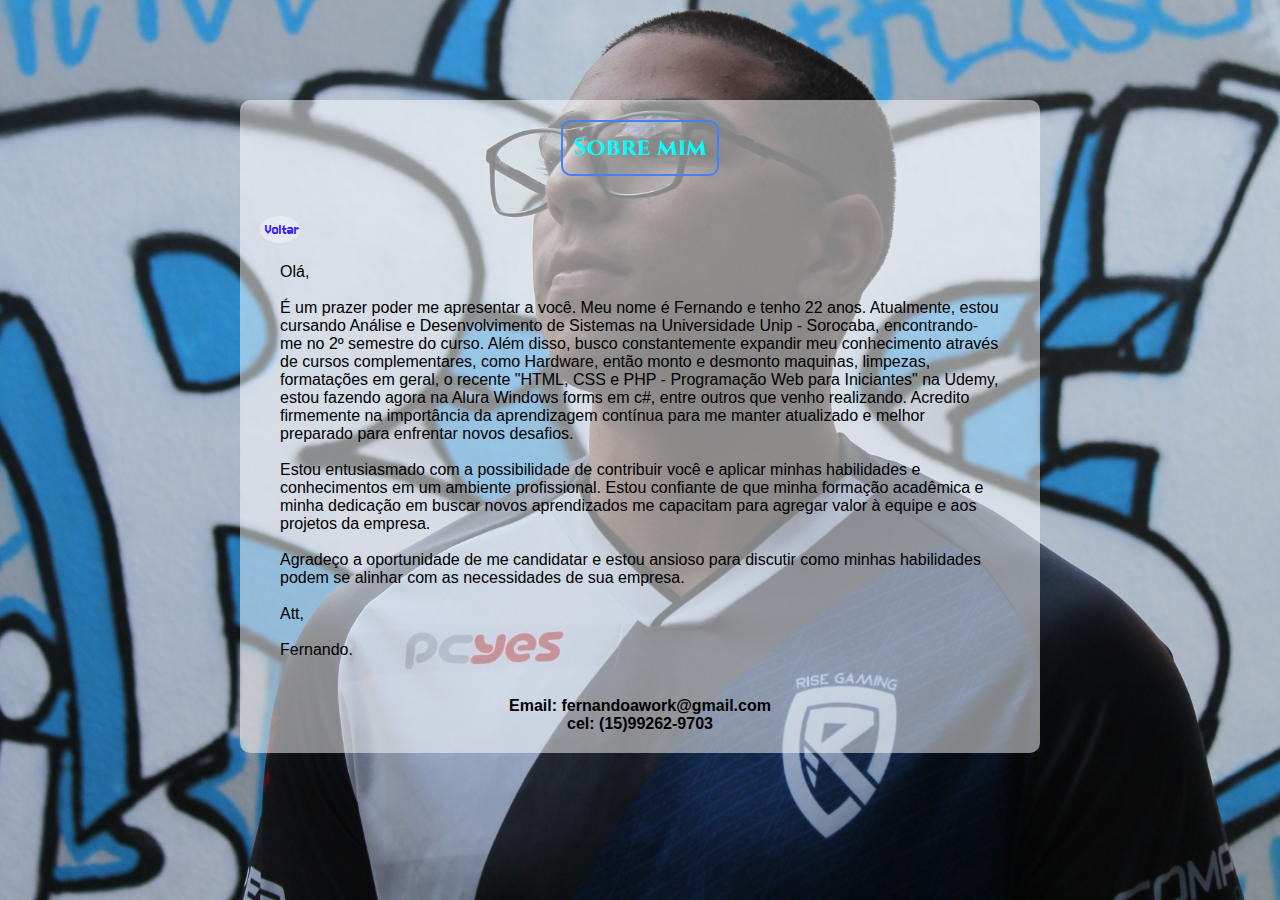
<file: aboutme.html>
<!DOCTYPE html>
<html lang="pt-br">
<head>
    <meta charset="UTF-8">
    <meta name="viewport" content="width=device-width, initial-scale=1.0">
    <title>Sobre mim</title>
    <link rel="stylesheet" href="style.css">
</head>
<body id="game">
    <div class="container">
        <h1 id="title__aboutme">Sobre mim</h1>
        <a href="index.html" class="voltar">Voltar</a>
        <p id="apresentacao">
            Olá,<br><br>
            É um prazer poder me apresentar a você. Meu nome é Fernando e tenho 22 anos. Atualmente, estou cursando Análise e Desenvolvimento de Sistemas na Universidade Unip - Sorocaba, encontrando-me no 2º semestre do curso. Além disso, busco constantemente expandir meu conhecimento através de cursos complementares, como Hardware, então monto e desmonto maquinas, limpezas, formatações em geral, 
            o recente "HTML, CSS e PHP - Programação Web para Iniciantes" na Udemy, estou fazendo agora na Alura Windows forms em c#, entre outros que venho realizando. Acredito firmemente na importância da aprendizagem contínua para me manter atualizado e melhor preparado para enfrentar novos desafios.<br><br>
            Estou entusiasmado com a possibilidade de contribuir você e aplicar minhas habilidades e conhecimentos em um ambiente profissional. Estou confiante de que minha formação acadêmica e minha dedicação em buscar novos aprendizados me capacitam para agregar valor à equipe e aos projetos da empresa.<br><br>
            Agradeço a oportunidade de me candidatar e estou ansioso para discutir como minhas habilidades podem se alinhar com as necessidades de sua empresa.<br><br>
            Att,<br><br>

            Fernando.<br><br>       
        </p>
        <p class="Contato">
        <b>
        Email: fernandoawork@gmail.com <br>
        cel: (15)99262-9703
        </b>
        </p>
       
    </div>
    
        
</body>
</html>
</file>
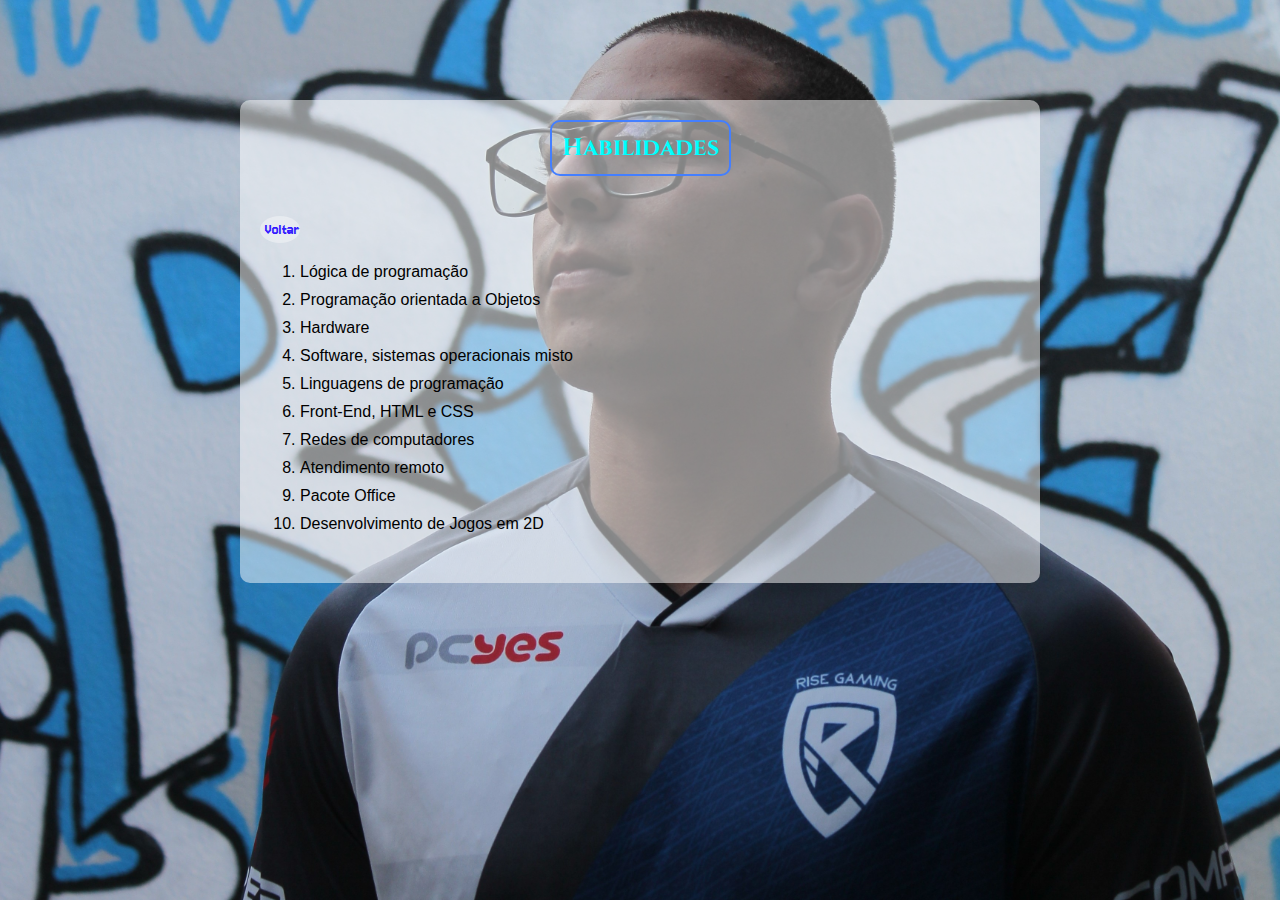
<file: hability.html>
<!DOCTYPE html>
<html lang="pt-br">
<head>
    <meta charset="UTF-8">
    <meta name="viewport" content="width=device-width, initial-scale=1.0">
    <title>Habilidades</title>
    <link rel="stylesheet" href="style.css">
</head>
<body id="game">
    <div class="container__hability">
        <h1>Habilidades</h1>
        <a href="index.html" class="voltar">Voltar</a>
        <div class="habilidade">
            <ol>
                <li>Lógica de programação</li>
                <li>Programação orientada a Objetos</li>
                <li>Hardware</li>
                <li>Software, sistemas operacionais misto</li>
                <li>Linguagens de programação</li>
                <li>Front-End, HTML e CSS</li>
                <li>Redes de computadores</li>
                <li>Atendimento remoto</li>
                <li>Pacote Office</li>
                <li>Desenvolvimento de Jogos em 2D</li>        
            </ol>
        </div>
    </div>
</body>
</html>
</file>
<file: style.css>
@import url('https://fonts.googleapis.com/css2?family=Jersey+10&family=Cinzel:wght@400..900&display=swap');

* {
    margin: 0;
    padding: 0;
    box-sizing: border-box;
}

body {
    background: url(img/EU.JPG) no-repeat center top;
    background-size: cover;
    background-color: black;
    background-attachment: fixed;
    font-family: "Jersey 10", sans-serif;
}

header {
    background: rgba(0, 0, 0, 0.7);
    padding: 20px 0;
    position: fixed;
    width: 100%;
    top: 0;
    left: 0;
    z-index: 1000;
}

.nav__home {
    display: flex;
    justify-content: center;
    align-items: center;
}

.container__list-a {
    display: flex;
    list-style: none;
}

.container__list-a li {
    margin: 0 15px;
}

.container__list-a a {
    text-decoration: none;
    color: rgb(51, 29, 255);
    font-size: 20px;
    font-weight: bold;
    transition: color 0.3s ease-in-out;
}

.container__list-a a:hover {
    color: #ffffff;
}

.voltar {
   background-color: rgba(255, 255, 255, 0.377);
   border-radius: 50%;
   font-size: 16px;
   color: rgb(51, 29, 255);
   padding: 5px;
   width: 40px;
   text-align: center;
   display: inline-block;
   margin-top: 20px;
}

a {
    text-decoration: none;
    color: rgb(51, 29, 255);
    position: relative;
}

a:hover::after {
    content: '';
    position: absolute;
    left: 0;
    bottom: -2px;
    width: 0;
    height: 2px;
    background-color: #ffffff;
    animation: loading 1s infinite;
}

@keyframes loading {
    0% {
        width: 0;
    }
    100% {
        width: 100%;
    }
}

.container {
    background-color: rgba(255, 255, 255, 0.5);
    padding: 20px;
    border-radius: 10px;
    max-width: 800px;
    width: 100%;
    margin: 100px auto;
}

.container__hability {
    background-color: rgba(255, 255, 255, 0.5);
    padding: 20px;
    border-radius: 10px;
    max-width: 800px;
    width: 100%;
    margin: 100px auto;
}

#title__aboutme, .container__hability h1 {
    font-family: "Cinzel", serif;
    font-size: 24px;
    color: aqua;
    text-align: center;
    margin: 0 auto 20px auto;
    padding: 10px;
    width: fit-content;
    border-radius: 10px;
    border: 2px solid rgb(68, 127, 255);
}

#apresentacao, .habilidade {
    font-size: 16px;
    font-family: Arial, Helvetica, sans-serif;
    text-align: left;
    padding: 20px;
    border-radius: 10px;
}

.habilidade ol {
    padding-left: 20px;
}

.habilidade li {
    margin-bottom: 10px;
}

@keyframes scroll-text {
    0% {
        transform: translateX(100%);
    }
    100% {
        transform: translateX(-100%);
    }
}
.Contato{
    text-align: center;
    font-family: Arial, Helvetica, sans-serif;
    font-size: 16px;

}
</file>
